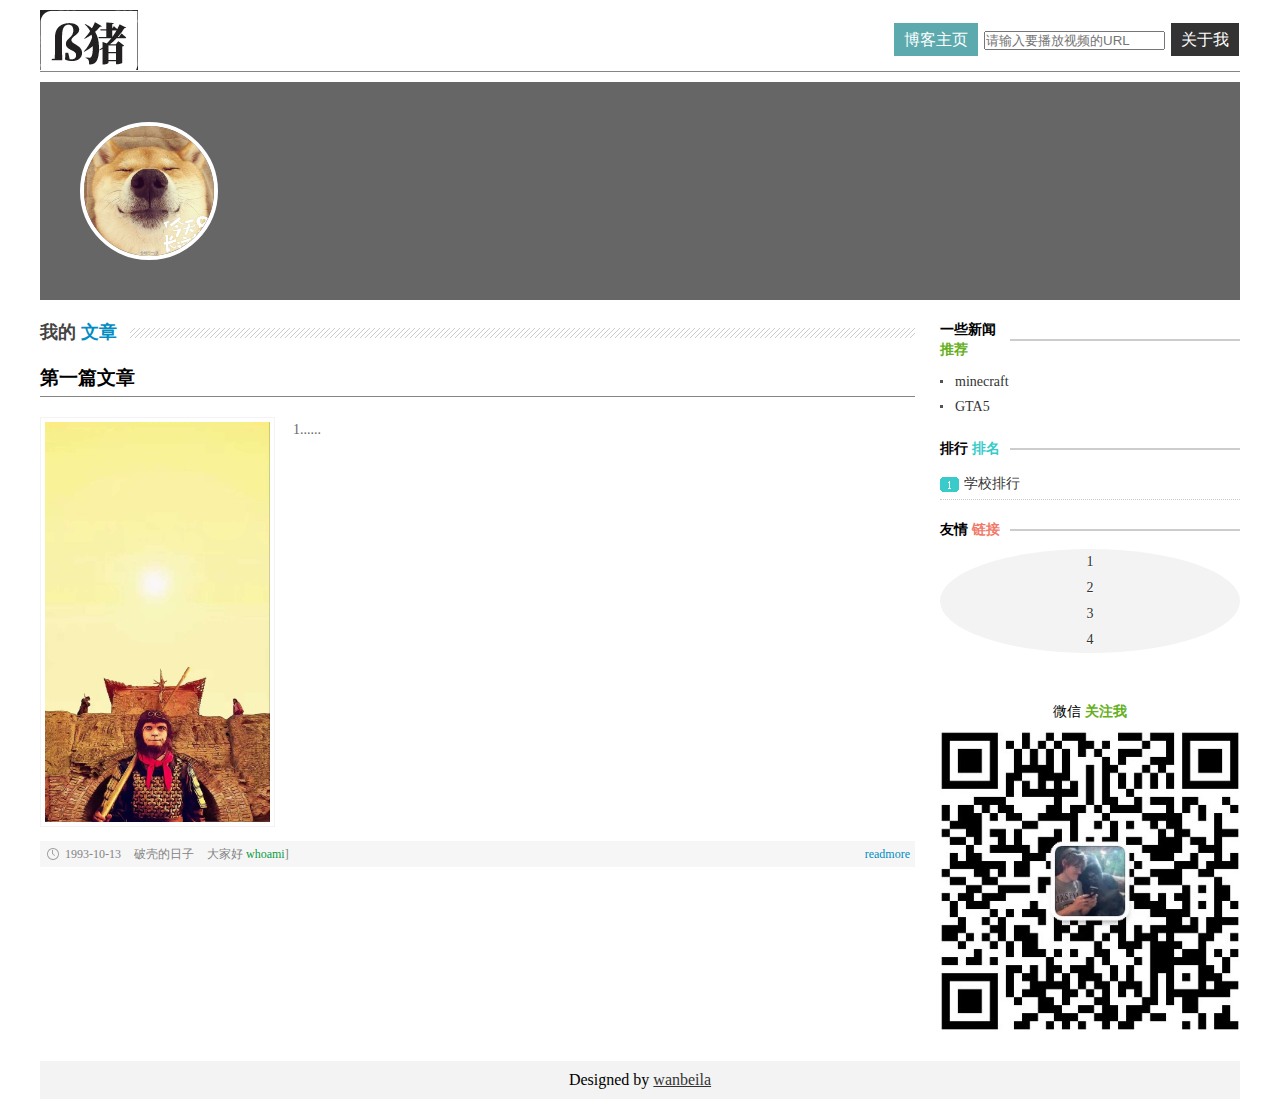
<file: index.html>
<!DOCTYPE html>
<html>

	<head>
		<meta charset="utf-8"  />
		<meta content="text/html;charset=utf-8">
		<title>ß猪的主页</title>
		<link href="css/base.css" rel="stylesheet">
	</head>

	<body>  
		  <div class="wrapper">
			<header>
			  <h1 id="logo">
				<a href="/">
				  <img src="images/test.png" width="260" height="60" alt="贝拉的博客">
				</a>
			  </h1>
			  <nav>
				<ul> 
				  <li id="active">
					<a href="">博客主页</a>
				  </li>
					<li>
						<input id="video_url" type="text" name="video_url" value="" placeholder="请输入要播放视频的URL" />
					</li>
				  <li>
					<a href="#" onclick="displayVideo()">关于我</a>
				  </li>
				</ul>
			  </nav>
			</header>
			<div class="banner">
			  <div class="headerPic">
				<a href="/">
				  <span>我的文章</span>
				</a>
			  </div>
			  <div class="websiteDescription">
				<h2>以前的生活</h2>
				<p>以前的生活很慢，日子过得让人平静，阳光的味道总是在记忆中闪烁着</p>
			  </div>
			</div>
			<div class="mainContent">
			  <h2 class="title_tj">
				<p>我的
				  <span>文章</span>
				</p>
			  </h2>
			  <div class="bloglist">
				<h3>第一篇文章</h3>
				<figure>
				  <img src="images/just_a_monkey.jpg">
				</figure>
				<ul>
				  <p>1......</p>
				</ul>
				<div class="dateview">
				  <a title="/" href="#" target="_blank" class="readmore">readmore</a>
				  <span>1993-10-13</span>
				  <span>破壳的日子</span>
				  <span>大家好
					<a href="/news/life/">whoami</a>]</span>
				</div>
			  </div>
			</div>
			<div class="sidebar">
			  <div class="news">
				<h3>
				  <p>一些新闻
					<span>推荐</span>
				  </p>
				</h3>
				<ul class="rank">
				  <li>
					<a href="#" title="我的世界" target="_blank">minecraft</a>
				  </li>
				  <li>
					<a href="#" title="GTA5" target="_blank">GTA5</a>
				  </li>
				</ul>
				<h3 class="ph">
				  <p>排行
					<span>排名</span>
				  </p>
				</h3>
				<ul class="paih">
				  <li>
					<a href="#" title="学校排行" target="_blank">学校排行</a>
				  </li>
				</ul>
				<h3 class="links">
				  <p>友情
					<span>链接</span>
				  </p>
				</h3>
				<ul class="website">
				  <li>
					<a href="#">1</a>
				  </li>
				  <li>
					<a href="#">2</a>
				  </li>
				  <li>
					<a href="#">3</a>
				  </li>
				  <li>
					<a href="#">4</a>
				  </li>
				</ul>
				<div class="guanzhu">微信
				  <span>关注我</span></div>
				<a name="WeChat" class="weixin">
				  <img src="images/IMG_3336.JPG">
				</a>
			  </div>
			</div>
			<div class="clearfloat"></div>
			<footer>
			  <ul>
				Designed by
				<a href="#" title="THIS IS IT">wanbeila</a>
			  </ul>
			</footer>
		  </div>
	</body>
<script type="text/javascript" src="js/display.js"></script>
</html>
</file>
<file: css/base.css>
@charset "gb2312";

/* CSS Document */

* {
	margin: 0;
	padding: 0;
}

html {
	font-size: 100%;
}

body {
	font-family: "����", serif;
	font-size: 100%;
}

h1 {
	color: #363636;
	font-size: 3.428571428571429em;
	font-family: 'Fredericka the Great', cursive;
	font-weight: normal;
}

ul {
	list-style: none;
}

a img {
	border: none;
}

a {
	color: #333;
	text-decoration: none;
}

a:hover,
a:active,
a:focus {
	color: #d34e16;
	text-decoration: none;
}

img {
	max-width: 100%;
	height: auto;
	width: auto;
}

p {
	line-height: 140%;
}

.wrapper {
	width: 93.75%;
	/* 960px/1024px  */
	margin: 0 auto
}

header {
	border-bottom: #858585 1px solid;
	overflow: hidden;
	margin: 10px 0
}

h1#logo {
	width: 260px;
	height: 60px;
	float: left;
	overflow: hidden
}

nav {
	float: right;
	margin: 20px 0;
}

nav li {
	display: inline;
	list-style: none;
	padding: 1px;
}

nav li a {
	display: inline;
	color: #fff;
	text-shadow: none;
	background: #333;
	padding: 8px 10px;
}

nav li a:hover,
nav #active a {
	background: #5CAAAE;
	color: #ffffff;
}

.banner {
	background: #666666 center top no-repeat;
	overflow: hidden;
	position: relative;
	font-size: 14px
}

.headerPic {
	width: 130px;
	height: 130px;
	border-radius: 100%;
	overflow: hidden;
	border: #FFF 4px solid;
	float: left;
	margin: 40px
}

.headerPic a {
	display: block;
	padding-top: 97px;
	width: 160px;
	background: url(../images/yellow_dog.jpg) no-repeat;
	background-size: 130px 130px;
}

.headerPic a span {
	display: block;
	margin-top: 63px;
	padding-top: 8px;
	width: 130px;
	height: 55px;
	font-size: 12px;
	text-align: center;
	line-height: 20px;
	color: #fff;
	background: rgba(0, 0, 0, .5);
	-webkit-transition: margin-top .2s ease-in-out;
	-moz-transition: margin-top .2s ease-in-out;
	-o-transition: margin-top .2s ease-in-out;
	transition: margin-top .2s ease-in-out;
}

.headerPic a:hover span {
	display: block;
	margin-top: 0;
}

.websiteDescription {
	position: absolute;
	top: 20%;
	left: 0;
	background: rgba(92, 170, 174, .8);
	color: white;
	opacity: 0;
	-webkit-transition: opacity .75s ease-out;
	-moz-transition: opacity .75s ease-out;
	-o-transition: opacity .75s ease-out;
	transition: opacity .75s ease-out;
	padding: 20px
}

.websiteDescription:hover {
	opacity: 1;
}

.websiteDescription h2 {
	color: #FFF;
	font-size: 16px;
	margin-bottom: 10px
}

.mainContent {
	margin: 20px 0;
	float: left;
	width: 72.91666666666667%;
	/* 700px/960px  */
}

h2.title_tj {
	font: 18px "΢���ź�", Arial, Helvetica, sans-serif;
	color: #444;
	font-weight: bold;
	background: url(../images/h_line.jpg) repeat-x 20px center;
}

h2.title_tj span {
	color: #028CC2
}

h2.title_tj p {
	background: #fff;
	width: 90px
}

.bloglist h3 {
	border-bottom: 1px solid #858585;
	font-size: 1.2em;
	padding-bottom: 5px;
	margin: 20px 0;
}

.bloglist h3,
.dateview {
	clear: both;
}

.bloglist ul p {
	color: #666;
	font-size: 14px;
	line-height: 26px
}

.dateview {
	margin: 10px 0;
	clear: both;
	overflow: hidden;
	background: #f6f6f6 url(../images/time.jpg) 5px center no-repeat;
	line-height: 26px;
	height: 26px;
	color: #838383;
	padding-left: 20px;
	font-size: 12px
}

.dateview span {
	margin: 0 5px;
}

.dateview span a {
	color: #099B43;
}

a.readmore {
	color: #028CC2;
	float: right;
	padding-right: 5px
}

.sidebar {
	margin: 20px 0 0 75%;
	/* 720px/960px  */
	font-size: 14px
}

.news h3 {
	font-size: 14px;
	background: url(../images/r_title_bg.jpg) repeat-x center
}

.news h3 p {
	background: #fff;
	width: 70px
}

.news h3 span {
	color: #65b020
}

.news h3.ph span {
	color: #37ccca;
}

.news h3.links span {
	color: #F17B6B;
}

.news ul {
	margin-bottom: 20px
}

.news ul li a:hover {
	text-decoration: underline
}

.rank li {
	height: 25px;
	line-height: 25px;
	clear: both;
	padding-left: 5px;
	overflow: hidden;
	padding-left: 15px;
	background: url(../images/li.jpg) no-repeat left center;
}

.rank {
	margin: 10px 0;
	overflow: hidden;
}

.rank li a {
	color: #333;
}

.paih {
	background: url(../images/ph.jpg) no-repeat left 8px;
	margin: 10px 0
}

.paih li {
	line-height: 30px;
	height: 30px;
	overflow: hidden;
	padding-left: 24px;
	border-bottom: #CCC dotted 1px
}

.website {
	margin: 10px 0;
	background: #F3F3F3;
	border-radius: 50%;
	text-align: center;
}

.website li {
	line-height: 26px;
	text-shadow: #fff 1px 1px 1px;
	height: 26px;
}

.weixin img {
	margin: 10px auto;
	display: block
}

.guanzhu {
	overflow: hidden;
	margin-top: 50px;
	color: #000;
	text-align: center
}

.guanzhu span {
	color: #65B020;
	font-weight: bold;
	font-size: 14px;
}

footer {
	background: #f3f3f3;
	margin-top: 20px;
}

footer ul {
	padding: 10px 0;
	text-align: center;
}

footer a {
	text-decoration: underline;
}

.clearfloat {
	clear: both;
	height: 0;
	line-height: 0px;
}


/*********************************Begin Media Queries****************************************/


/**************************/


/* for 960px or less */

@media screen and (max-width: 960px) {
	.wrapper {
		width: 93.75%;
		/* 960px/1024px  */
		margin: 0 auto;
	}
	.websiteDescription {
		margin-left: 0;
	}
}


/* for 768px or less */

@media screen and (max-width: 768px) {
	.mainContent {
		float: none;
		width: auto;
	}
	.sidebar {
		margin: 0;
	}
	h1#logo {
		float: none
	}
	nav {
		float: none;
	}
	nav li {
		display: block;
		list-style: none;
		padding: 1px;
		text-align: center;
	}
	nav li a {
		display: block;
	}
}


/* for 480px or less */

@media screen and (max-width: 480px) {
	h1#logo {
		float: none
	}
	nav {
		float: none;
	}
	nav li {
		display: block;
		list-style: none;
		padding: 1px;
		text-align: center;
	}
	nav li a {
		display: block;
	}
}

@media (min-width: 981px) {
	.websiteDescription {
		margin-left: 400px
	}
	.bloglist figure {
		float: left;
		width: 233px;
		margin-right: 20px;
		margin-bottom: 10px;
	}
	.bloglist figure img {
		padding: 4px;
		border: #f4f2f2 1px solid;
		width: 225px;
	}
}
</file>
